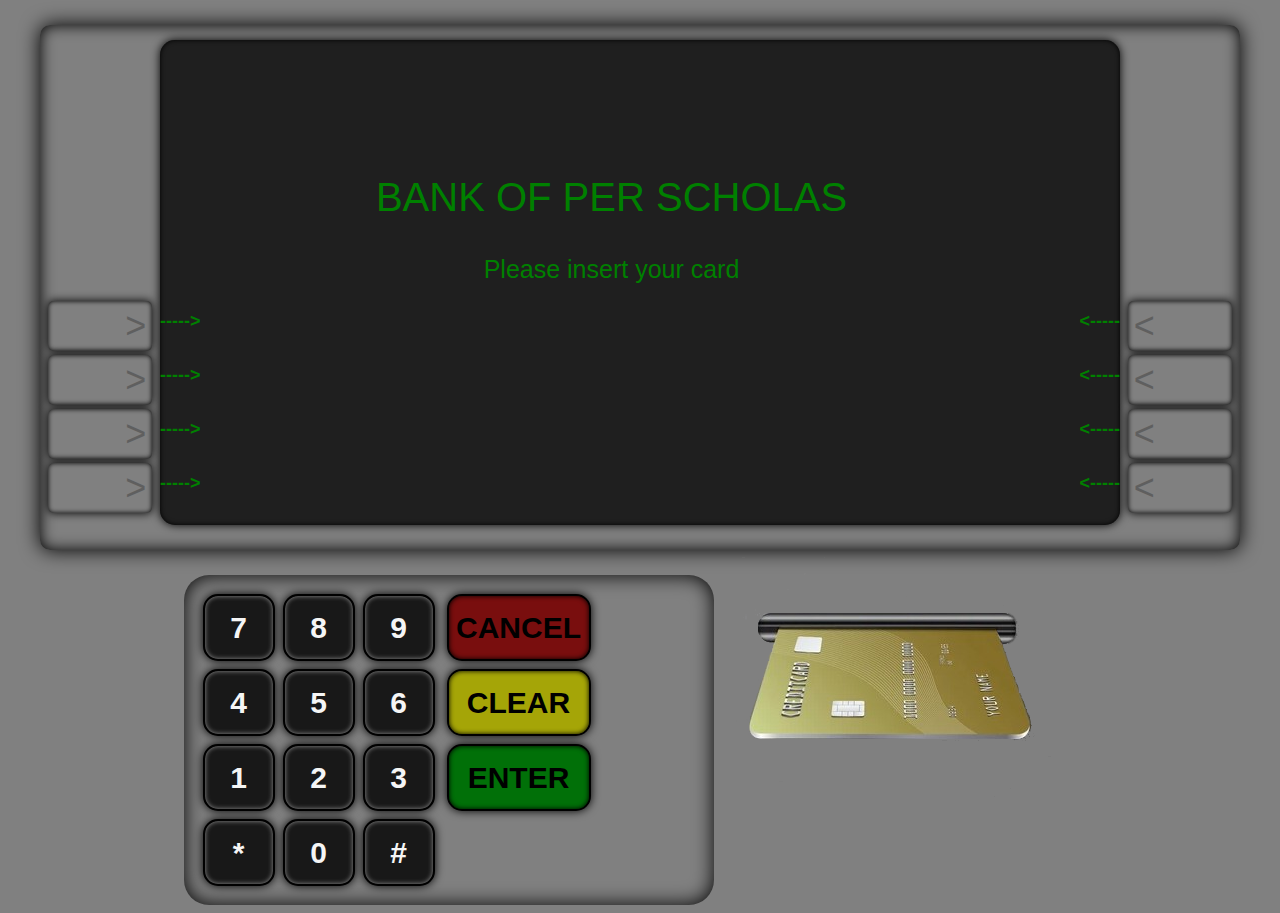
<file: index.html>
<!DOCTYPE html>

<html>
    <head>
        <meta charset="utf-8">
        <meta http-equiv="X-UA-Compatible" content="IE=edge">
        <title></title>
        <meta name="description" content="">
        <meta name="viewport" content="width=device-width, initial-scale=1">
        <link rel="stylesheet" href="style.css">
    </head>
    <body>
        <!-- main container -->
        <div class="mainContainer">

            <!-- main display wrapper -->
            <div class="mainDisplayWrapper">

                <!-- buttons left wrapper -->
                <div class="buttonsLeftWrapper">

                    <!-- button container -->
                    <div class="buttonContainer">
                        <button class="screenBtnLeft" onclick="homeScreen()">></button>
                    </div>

                    <!-- button container -->
                    <div class="buttonContainer">
                        <button class="screenBtnLeft" onclick="balanceScreen()">></button>
                    </div>

                    <!-- button container -->
                    <div class="buttonContainer">
                        <button class="screenBtnLeft">></button>
                    </div>

                    <!-- button container -->
                    <div class="buttonContainer">
                        <button class="screenBtnLeft">></button>
                    </div>

                <!-- end button left wrapper -->
                </div>

                <!-- screen wrapper -->
                <div class="screenWrapper">

                    <!-- screen left -->
                    <div class="screenLeft">

                        <!-- left menu -->
                        <div id="home" class="leftMenu">
                            ----->
                        </div>

                        <div id="balance" class="leftMenu">
                            ----->
                        </div>

                        <div class="leftMenu">
                            ----->
                        </div>

                        <div class="leftMenu">
                            ----->
                        </div>
                        
                    <!-- end left menu -->
                    </div>

                    <!-- screen middle -->
                    <div class="screenMiddle">

                        <!-- inner middle screen -->
                        <div class="innerMiddleScreen">
                            
                            <div class="atmTitle">
                                BANK OF PER SCHOLAS
                            </div>
                            <div class="atmText">
                                Please insert your card
                            </div>
                            <div class="atmInputScreen">
                            
                            </div>
                            
                        </div>
                    </div>

                    <!-- screen right -->
                    <div class="screenRight">

                        <!-- right menu -->
                        <div id="withdraw" class="rightMenu">
                            <-----
                        </div>

                        <div id="deposit" class="rightMenu">
                            <-----
                        </div>

                        <div class="rightMenu">
                            <-----
                        </div>

                        <div id="finished" class="rightMenu">
                            <-----
                        </div>
                    </div>

                </div>

                <!-- buttons right wrapper -->
                <div class="buttonsRightWrapper">

                    <!-- button container -->
                    <div class="buttonContainer">
                        <button class="screenBtnRight" onclick="withdrawScreenNew()"> < </button>
                    </div>

                    <!-- button container -->
                    <div class="buttonContainer">
                        <button class="screenBtnRight" onclick="depositScreenNew()"> < </button>
                    </div>

                    <!-- button container -->
                    <div class="buttonContainer">
                        <button class="screenBtnRight"> < </button>
                    </div>

                    <!-- button container -->
                    <div class="buttonContainer">
                        <button class="screenBtnRight" onclick="finished()"> < </button>
                    </div>

                <!-- end button right wrapper -->
                </div>

            <!-- end main display wrapper -->
            </div>
            <!-- bottom wrapper -->
            <div class="bottomWrapper">

                <!-- keypad wrapper -->
                <div class="calcWrapper">

                    <!-- keypad bottom -->
                    <div class="calcBottom">

                        <!-- left column -->
                        <div class="leftColumn">

                            <!-- 7 -->
                            <div class="btnCell">
                                <button class="btn" onclick="uploadToScreen('7')">7</button>
                            </div>

                            <!-- 4 -->
                            <div class="btnCell">
                                <button class="btn" onclick="uploadToScreen('4')">4</button>
                            </div>

                            <!-- 1 -->
                            <div class="btnCell">
                                <button class="btn" onclick="uploadToScreen('1')">1</button>
                            </div>

                            <!-- 0 -->
                            <div class="btnCell">
                                <button class="btn">*</button>
                            </div>
                        
                        <!-- end left column -->
                        </div>

                        <!-- left middle column -->
                        <div class="leftMiddleColumn">

                            <!-- 8 -->
                            <div class="btnCell">
                                <button class="btn" onclick="uploadToScreen('8')">8</button>
                            </div>

                            <!-- 5 -->
                            <div class="btnCell">
                                <button class="btn" onclick="uploadToScreen('5')">5</button>
                            </div>

                            <!-- 2 -->
                            <div class="btnCell">
                                <button class="btn" onclick="uploadToScreen('2')">2</button>
                            </div>

                            <!-- period -->
                            <div class="btnCell">
                                <button class="btn" onclick="uploadToScreen('0')">0</button>
                            </div>

                        <!-- end left middle column -->
                        </div>

                        <!-- right middle column -->
                        <div class="rightMiddleColumn">

                            <!-- 9 -->
                            <div class="btnCell">
                                <button class="btn" onclick="uploadToScreen('9')">9</button>
                            </div>

                            <!-- 6 -->
                            <div class="btnCell">
                                <button class="btn" onclick="uploadToScreen('6')">6</button>
                            </div>

                            <!-- 3 -->
                            <div class="btnCell">
                                <button class="btn" onclick="uploadToScreen('3')">3</button>
                            </div>

                            <!-- = -->
                            <div class="btnCell">
                                <button class="btn">#</button>
                            </div>

                        <!-- end right middle column -->
                        </div>

                        <!-- right column -->
                        <div class="rightColumn">

                            <!-- home -->
                            <div class="btnCell">
                                <button class="btnCancel" onclick="homeScreen()">CANCEL</button>
                            </div>

                            <!-- clear -->
                            <div class="btnCell">
                                <button class="btnClear" onclick="clearInputScreen()">CLEAR</button>
                            </div>

                            <!-- enter -->
                            <div class="btnCell">
                                <button class="btnEnter" onclick="enterButton()">ENTER</button>
                            </div>

                            <!-- add -->
                            <div class="btnCell">
                                </div>

                        <!-- end right column -->
                        </div>

                    <!-- end calc bottom -->
                    </div>

                <!-- end calc wrapper -->
                </div>

                <div class="atmCard">
                    <a href="#">
                    <img class="atmCardPic" src="atmcard.png" onclick="atmCard()"></img>
                    </a>
                </div>

            <!-- end bottom wrapper -->
            </div>

        <!-- end main container -->
        </div>
        
        
        <script src="app.js" async defer></script>
    </body>
</html>
</file>
<file: style.css>
body{
    background-color: gray;
}

.mainContainert{
    width: 100%;
}

.mainDisplayWrapper{

    height: 525px;
    width: 1200px;
    display: flex;
    margin-left: auto;
    margin-right: auto;
    margin-top: 25px;
    border-radius: 10px;
    box-shadow: 0 0 20px black, inset 0 0 15px rgb(0, 0, 0);
}

.buttonsLeftWrapper{
    width: 10%;
    margin-top: 15px;
    margin-bottom: 15px;
    display: flex;
    flex-direction: column;
    justify-content: flex-end;
    padding-bottom: 20px;
}

.screenWrapper{
    width: 80%;
    height: 485px;
    margin-top: 15px;
    margin-bottom: 15px;
    border-radius: 15px;
    box-shadow: 0px 0 10px black, inset 0px 0px 5px rgb(0, 0, 0);
    background-color: rgb(31, 31, 31);
    color: green;
    font-size: 25px;
    font-family:Arial, Helvetica, sans-serif;
    display: flex;
}

.screenLeft{
    width: 18%;
    margin-top: 15px;
    margin-bottom: 15px;
    display: flex;
    flex-direction: column;
    justify-content: flex-end;
}

.leftMenu{
    display: flex;
    align-items: center;
    margin-top: 2px;
    margin-bottom: 2px;
    height: 50px;
    width: 90%;
    font-size: 18px;
    font-weight: bold;
}

.screenMiddle{
    width: 64%;
    display: flex;
    padding: 35px;
}

.innerMiddleScreen{
    display: flex;
    flex-direction: column;
    align-items: center;
    justify-content: center;
    width: 90%;
    height: 90%;   
}

.atmTitle{
    font-size: 40px;
    margin-bottom: 35px;
}

.atmText {
    text-align: center;
}

.atmInputScreen {
    margin: 20px;
    height: 25px;
}

.screenRight{
    width: 18%;
    margin-top: 15px;
    margin-bottom: 15px;
    display: flex;
    flex-direction: column;
    justify-content: flex-end;
}
.rightMenu{
    display: flex;
    align-items: center;
    justify-content: flex-end;
    margin-top: 2px;
    margin-bottom: 2px;
    height: 50px;
    width: 90%;
    align-self: flex-end;
    font-size: 18px;
    font-weight: bold;
}

.buttonsRightWrapper{
    width: 10%;
    margin-top: 15px;
    margin-bottom: 15px;
    display: flex;
    flex-direction: column;
    justify-content: flex-end;
    padding-bottom: 20px;
}

.calcWrapper{
    width: 500px;
    margin-left: auto;
    margin-top: 25px;
    padding: 15px;
    border-radius: 25px;
    background-color: gray;
    box-shadow: inset 0 0 20px black;
}

.buttonContainer{
display: flex;
justify-content: center;
padding:2px;

}

.screenBtnLeft{
    height: 50px;
    width: 90%;
    background-color: gray;
    border: none;
    border-radius: 5px;
    box-shadow: 0px 0 10px black, inset 0px 0px 5px rgb(0, 0, 0);
    font-size: 36px;
    color: rgb(95, 95, 95);
    text-align: right;
}

.screenBtnLeft:hover {
    height: 50px;
    width: 90%;
    background-color: rgb(64, 64, 64);
    border: none;
    border-radius: 5px;
    box-shadow: 0px 0 10px black, inset 0px 0px 5px rgb(0, 0, 0);
    font-size: 36px;
    color: rgb(95, 95, 95);
    text-align: right;
}

.screenBtnRight{
    height: 50px;
    width: 90%;
    background-color: gray;
    border: none;
    border-radius: 5px;
    box-shadow: 0px 0 10px black, inset 0px 0px 5px rgb(0, 0, 0);
    font-size: 36px;
    color: rgb(95, 95, 95);
    text-align: left;
}

.screenBtnRight:hover {
    height: 50px;
    width: 90%;
    background-color: rgb(64, 64, 64);
    border: none;
    border-radius: 5px;
    box-shadow: 0px 0 10px black, inset 0px 0px 5px rgb(0, 0, 0);
    font-size: 36px;
    color: rgb(95, 95, 95);
    text-align: left;
}

.bottomWrapper{
    display: flex;
    justify-content: center;
}

.calcBottom{
    height: 300px;
    width: 400px;
    display: flex;
}

.leftColumn{
    width: 20%;
    height: 100%;
    display: flex;
    flex-direction: column;
    justify-content: space-evenly;
}

.leftMiddleColumn{
    width: 20%;
    height: 100%;
    display: flex;
    flex-direction: column;
    justify-content: space-evenly;
}

.rightMiddleColumn{
    width: 20%;
    height: 100%;
    display: flex;
    flex-direction: column;
    justify-content: space-evenly;
}

.rightColumn{
    width: 40%;
    height: 100%;
    display: flex;
    flex-direction: column;
    justify-content: space-evenly;
}

.btnCell {
    height: 25%;
    display: flex;
    justify-content: center;
}

.btn {
    width: 90%;
    height: 90%;
    margin-top: auto;
    margin-bottom: auto;
    border: 2px solid black;
    border-radius: 15px;
    font-size: 30px;
    font-weight: bold;
    background-color: rgb(24, 24, 24);
    color: whitesmoke;
    box-shadow: 0 0 10px black, inset 0 0 5px rgb(144, 144, 144);
}

.btn:hover {
    width: 90%;
    height: 90%;
    margin-top: auto;
    margin-bottom: auto;
    border: 2px solid black;
    border-radius: 15px;
    font-size: 30px;
    font-weight: bold;
    background-color: rgb(51, 51, 51);
    color: whitesmoke;
    box-shadow: inset 0 0 5px rgb(144, 144, 144);
}

.btnCancel {
    width: 90%;
    height: 90%;
    margin-top: auto;
    margin-bottom: auto;
    border: 2px solid black;
    border-radius: 15px;
    font-size: 30px;
    font-weight: bold;
    background-color: rgb(121, 14, 14);
    color: black;
    box-shadow: 0 0 10px black, inset 0 0 5px rgb(0, 0, 0);
}

.btnCancel:hover {
    width: 90%;
    height: 90%;
    margin-top: auto;
    margin-bottom: auto;
    border: 2px solid black;
    border-radius: 15px;
    font-size: 30px;
    font-weight: bold;
    background-color: rgb(81, 18, 18);
    color: black;
    box-shadow: 0 0 10px black, inset 0 0 5px rgb(0, 0, 0);
}



.btnClear {
    width: 90%;
    height: 90%;
    margin-top: auto;
    margin-bottom: auto;
    border: 2px solid black;
    border-radius: 15px;
    font-size: 30px;
    font-weight: bold;
    background-color: rgb(165, 165, 7);
    color: black;
    box-shadow: 0 0 10px black, inset 0 0 5px rgb(0, 0, 0);
}

.btnClear:hover {
    width: 90%;
    height: 90%;
    margin-top: auto;
    margin-bottom: auto;
    border: 2px solid black;
    border-radius: 15px;
    font-size: 30px;
    font-weight: bold;
    background-color: rgb(105, 118, 11);
    color: black;
    box-shadow: 0 0 10px black, inset 0 0 5px rgb(0, 0, 0);
}

.btnEnter {
    width: 90%;
    height: 90%;
    margin-top: auto;
    margin-bottom: auto;
    border: 2px solid black;
    border-radius: 15px;
    font-size: 30px;
    font-weight: bold;
    background-color: rgb(1, 112, 8);
    color: black;
    box-shadow: 0 0 10px black, inset 0 0 5px rgb(0, 0, 0);
}

.btnEnter:hover {
    width: 90%;
    height: 90%;
    margin-top: auto;
    margin-bottom: auto;
    border: 2px solid black;
    border-radius: 15px;
    font-size: 30px;
    font-weight: bold;
    background-color: rgb(2, 94, 14);
   color: black;
    box-shadow: 0 0 10px black, inset 0 0 5px rgb(0, 0, 0);
}

.atmCard{
    height: 254px;
    width: 383px;
    display: flex;
    justify-items: left;
    margin-right: auto;
    align-items: start;
}
</file>
